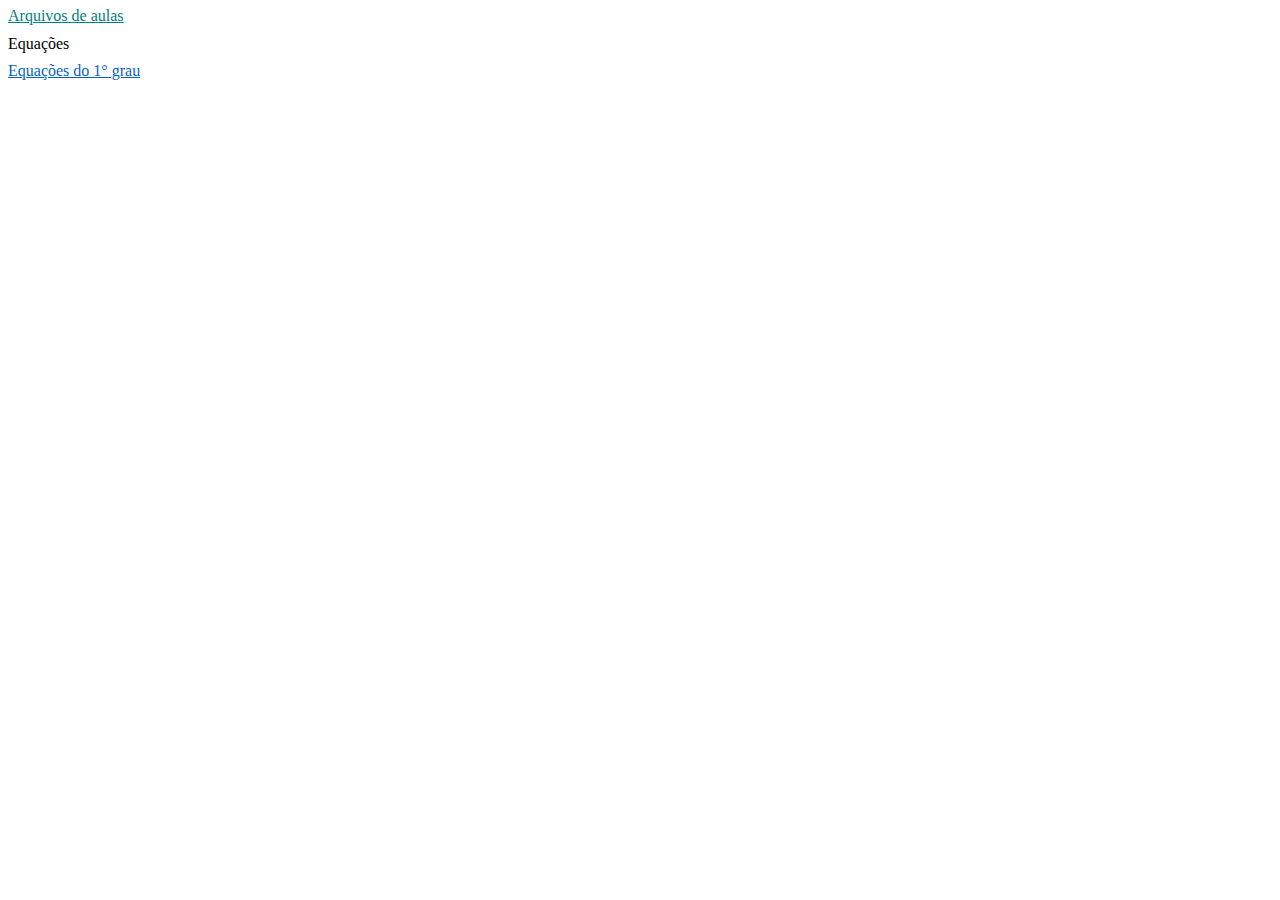
<file: matematica/index.html>
<html xmlns:v="urn:schemas-microsoft-com:vml"
xmlns:o="urn:schemas-microsoft-com:office:office"
xmlns:w="urn:schemas-microsoft-com:office:word"
xmlns:m="http://schemas.microsoft.com/office/2004/12/omml"
xmlns="http://www.w3.org/TR/REC-html40">

<head>
<meta http-equiv=Content-Type content="text/html; charset=windows-1252">
<meta name=ProgId content=Word.Document>
<meta name=Generator content="Microsoft Word 15">
<meta name=Originator content="Microsoft Word 15">
<link rel=File-List href="index_arquivos/filelist.xml">
<!--[if gte mso 9]><xml>
 <o:DocumentProperties>
  <o:Author>Matem�tica</o:Author>
  <o:Template>Normal</o:Template>
  <o:LastAuthor>Matem�tica</o:LastAuthor>
  <o:Revision>2</o:Revision>
  <o:TotalTime>3</o:TotalTime>
  <o:Created>2021-11-10T15:54:00Z</o:Created>
  <o:LastSaved>2021-11-10T15:54:00Z</o:LastSaved>
  <o:Pages>1</o:Pages>
  <o:Words>14</o:Words>
  <o:Characters>80</o:Characters>
  <o:Lines>1</o:Lines>
  <o:Paragraphs>1</o:Paragraphs>
  <o:CharactersWithSpaces>93</o:CharactersWithSpaces>
  <o:Version>16.00</o:Version>
 </o:DocumentProperties>
 <o:OfficeDocumentSettings>
  <o:AllowPNG/>
 </o:OfficeDocumentSettings>
</xml><![endif]-->
<link rel=themeData href="index_arquivos/themedata.thmx">
<link rel=colorSchemeMapping href="index_arquivos/colorschememapping.xml">
<!--[if gte mso 9]><xml>
 <w:WordDocument>
  <w:SpellingState>Clean</w:SpellingState>
  <w:GrammarState>Clean</w:GrammarState>
  <w:TrackMoves>false</w:TrackMoves>
  <w:TrackFormatting/>
  <w:HyphenationZone>21</w:HyphenationZone>
  <w:PunctuationKerning/>
  <w:ValidateAgainstSchemas/>
  <w:SaveIfXMLInvalid>false</w:SaveIfXMLInvalid>
  <w:IgnoreMixedContent>false</w:IgnoreMixedContent>
  <w:AlwaysShowPlaceholderText>false</w:AlwaysShowPlaceholderText>
  <w:DoNotPromoteQF/>
  <w:LidThemeOther>PT-BR</w:LidThemeOther>
  <w:LidThemeAsian>X-NONE</w:LidThemeAsian>
  <w:LidThemeComplexScript>X-NONE</w:LidThemeComplexScript>
  <w:Compatibility>
   <w:BreakWrappedTables/>
   <w:SnapToGridInCell/>
   <w:WrapTextWithPunct/>
   <w:UseAsianBreakRules/>
   <w:DontGrowAutofit/>
   <w:SplitPgBreakAndParaMark/>
   <w:EnableOpenTypeKerning/>
   <w:DontFlipMirrorIndents/>
   <w:OverrideTableStyleHps/>
  </w:Compatibility>
  <w:BrowserLevel>MicrosoftInternetExplorer4</w:BrowserLevel>
  <m:mathPr>
   <m:mathFont m:val="Cambria Math"/>
   <m:brkBin m:val="before"/>
   <m:brkBinSub m:val="&#45;-"/>
   <m:smallFrac m:val="off"/>
   <m:dispDef/>
   <m:lMargin m:val="0"/>
   <m:rMargin m:val="0"/>
   <m:defJc m:val="centerGroup"/>
   <m:wrapIndent m:val="1440"/>
   <m:intLim m:val="subSup"/>
   <m:naryLim m:val="undOvr"/>
  </m:mathPr></w:WordDocument>
</xml><![endif]--><!--[if gte mso 9]><xml>
 <w:LatentStyles DefLockedState="false" DefUnhideWhenUsed="false"
  DefSemiHidden="false" DefQFormat="false" DefPriority="99"
  LatentStyleCount="376">
  <w:LsdException Locked="false" Priority="0" QFormat="true" Name="Normal"/>
  <w:LsdException Locked="false" Priority="9" QFormat="true" Name="heading 1"/>
  <w:LsdException Locked="false" Priority="9" SemiHidden="true"
   UnhideWhenUsed="true" QFormat="true" Name="heading 2"/>
  <w:LsdException Locked="false" Priority="9" SemiHidden="true"
   UnhideWhenUsed="true" QFormat="true" Name="heading 3"/>
  <w:LsdException Locked="false" Priority="9" SemiHidden="true"
   UnhideWhenUsed="true" QFormat="true" Name="heading 4"/>
  <w:LsdException Locked="false" Priority="9" SemiHidden="true"
   UnhideWhenUsed="true" QFormat="true" Name="heading 5"/>
  <w:LsdException Locked="false" Priority="9" SemiHidden="true"
   UnhideWhenUsed="true" QFormat="true" Name="heading 6"/>
  <w:LsdException Locked="false" Priority="9" SemiHidden="true"
   UnhideWhenUsed="true" QFormat="true" Name="heading 7"/>
  <w:LsdException Locked="false" Priority="9" SemiHidden="true"
   UnhideWhenUsed="true" QFormat="true" Name="heading 8"/>
  <w:LsdException Locked="false" Priority="9" SemiHidden="true"
   UnhideWhenUsed="true" QFormat="true" Name="heading 9"/>
  <w:LsdException Locked="false" SemiHidden="true" UnhideWhenUsed="true"
   Name="index 1"/>
  <w:LsdException Locked="false" SemiHidden="true" UnhideWhenUsed="true"
   Name="index 2"/>
  <w:LsdException Locked="false" SemiHidden="true" UnhideWhenUsed="true"
   Name="index 3"/>
  <w:LsdException Locked="false" SemiHidden="true" UnhideWhenUsed="true"
   Name="index 4"/>
  <w:LsdException Locked="false" SemiHidden="true" UnhideWhenUsed="true"
   Name="index 5"/>
  <w:LsdException Locked="false" SemiHidden="true" UnhideWhenUsed="true"
   Name="index 6"/>
  <w:LsdException Locked="false" SemiHidden="true" UnhideWhenUsed="true"
   Name="index 7"/>
  <w:LsdException Locked="false" SemiHidden="true" UnhideWhenUsed="true"
   Name="index 8"/>
  <w:LsdException Locked="false" SemiHidden="true" UnhideWhenUsed="true"
   Name="index 9"/>
  <w:LsdException Locked="false" Priority="39" SemiHidden="true"
   UnhideWhenUsed="true" Name="toc 1"/>
  <w:LsdException Locked="false" Priority="39" SemiHidden="true"
   UnhideWhenUsed="true" Name="toc 2"/>
  <w:LsdException Locked="false" Priority="39" SemiHidden="true"
   UnhideWhenUsed="true" Name="toc 3"/>
  <w:LsdException Locked="false" Priority="39" SemiHidden="true"
   UnhideWhenUsed="true" Name="toc 4"/>
  <w:LsdException Locked="false" Priority="39" SemiHidden="true"
   UnhideWhenUsed="true" Name="toc 5"/>
  <w:LsdException Locked="false" Priority="39" SemiHidden="true"
   UnhideWhenUsed="true" Name="toc 6"/>
  <w:LsdException Locked="false" Priority="39" SemiHidden="true"
   UnhideWhenUsed="true" Name="toc 7"/>
  <w:LsdException Locked="false" Priority="39" SemiHidden="true"
   UnhideWhenUsed="true" Name="toc 8"/>
  <w:LsdException Locked="false" Priority="39" SemiHidden="true"
   UnhideWhenUsed="true" Name="toc 9"/>
  <w:LsdException Locked="false" SemiHidden="true" UnhideWhenUsed="true"
   Name="Normal Indent"/>
  <w:LsdException Locked="false" SemiHidden="true" UnhideWhenUsed="true"
   Name="footnote text"/>
  <w:LsdException Locked="false" SemiHidden="true" UnhideWhenUsed="true"
   Name="annotation text"/>
  <w:LsdException Locked="false" SemiHidden="true" UnhideWhenUsed="true"
   Name="header"/>
  <w:LsdException Locked="false" SemiHidden="true" UnhideWhenUsed="true"
   Name="footer"/>
  <w:LsdException Locked="false" SemiHidden="true" UnhideWhenUsed="true"
   Name="index heading"/>
  <w:LsdException Locked="false" Priority="35" SemiHidden="true"
   UnhideWhenUsed="true" QFormat="true" Name="caption"/>
  <w:LsdException Locked="false" SemiHidden="true" UnhideWhenUsed="true"
   Name="table of figures"/>
  <w:LsdException Locked="false" SemiHidden="true" UnhideWhenUsed="true"
   Name="envelope address"/>
  <w:LsdException Locked="false" SemiHidden="true" UnhideWhenUsed="true"
   Name="envelope return"/>
  <w:LsdException Locked="false" SemiHidden="true" UnhideWhenUsed="true"
   Name="footnote reference"/>
  <w:LsdException Locked="false" SemiHidden="true" UnhideWhenUsed="true"
   Name="annotation reference"/>
  <w:LsdException Locked="false" SemiHidden="true" UnhideWhenUsed="true"
   Name="line number"/>
  <w:LsdException Locked="false" SemiHidden="true" UnhideWhenUsed="true"
   Name="page number"/>
  <w:LsdException Locked="false" SemiHidden="true" UnhideWhenUsed="true"
   Name="endnote reference"/>
  <w:LsdException Locked="false" SemiHidden="true" UnhideWhenUsed="true"
   Name="endnote text"/>
  <w:LsdException Locked="false" SemiHidden="true" UnhideWhenUsed="true"
   Name="table of authorities"/>
  <w:LsdException Locked="false" SemiHidden="true" UnhideWhenUsed="true"
   Name="macro"/>
  <w:LsdException Locked="false" SemiHidden="true" UnhideWhenUsed="true"
   Name="toa heading"/>
  <w:LsdException Locked="false" SemiHidden="true" UnhideWhenUsed="true"
   Name="List"/>
  <w:LsdException Locked="false" SemiHidden="true" UnhideWhenUsed="true"
   Name="List Bullet"/>
  <w:LsdException Locked="false" SemiHidden="true" UnhideWhenUsed="true"
   Name="List Number"/>
  <w:LsdException Locked="false" SemiHidden="true" UnhideWhenUsed="true"
   Name="List 2"/>
  <w:LsdException Locked="false" SemiHidden="true" UnhideWhenUsed="true"
   Name="List 3"/>
  <w:LsdException Locked="false" SemiHidden="true" UnhideWhenUsed="true"
   Name="List 4"/>
  <w:LsdException Locked="false" SemiHidden="true" UnhideWhenUsed="true"
   Name="List 5"/>
  <w:LsdException Locked="false" SemiHidden="true" UnhideWhenUsed="true"
   Name="List Bullet 2"/>
  <w:LsdException Locked="false" SemiHidden="true" UnhideWhenUsed="true"
   Name="List Bullet 3"/>
  <w:LsdException Locked="false" SemiHidden="true" UnhideWhenUsed="true"
   Name="List Bullet 4"/>
  <w:LsdException Locked="false" SemiHidden="true" UnhideWhenUsed="true"
   Name="List Bullet 5"/>
  <w:LsdException Locked="false" SemiHidden="true" UnhideWhenUsed="true"
   Name="List Number 2"/>
  <w:LsdException Locked="false" SemiHidden="true" UnhideWhenUsed="true"
   Name="List Number 3"/>
  <w:LsdException Locked="false" SemiHidden="true" UnhideWhenUsed="true"
   Name="List Number 4"/>
  <w:LsdException Locked="false" SemiHidden="true" UnhideWhenUsed="true"
   Name="List Number 5"/>
  <w:LsdException Locked="false" Priority="10" QFormat="true" Name="Title"/>
  <w:LsdException Locked="false" SemiHidden="true" UnhideWhenUsed="true"
   Name="Closing"/>
  <w:LsdException Locked="false" SemiHidden="true" UnhideWhenUsed="true"
   Name="Signature"/>
  <w:LsdException Locked="false" Priority="1" SemiHidden="true"
   UnhideWhenUsed="true" Name="Default Paragraph Font"/>
  <w:LsdException Locked="false" SemiHidden="true" UnhideWhenUsed="true"
   Name="Body Text"/>
  <w:LsdException Locked="false" SemiHidden="true" UnhideWhenUsed="true"
   Name="Body Text Indent"/>
  <w:LsdException Locked="false" SemiHidden="true" UnhideWhenUsed="true"
   Name="List Continue"/>
  <w:LsdException Locked="false" SemiHidden="true" UnhideWhenUsed="true"
   Name="List Continue 2"/>
  <w:LsdException Locked="false" SemiHidden="true" UnhideWhenUsed="true"
   Name="List Continue 3"/>
  <w:LsdException Locked="false" SemiHidden="true" UnhideWhenUsed="true"
   Name="List Continue 4"/>
  <w:LsdException Locked="false" SemiHidden="true" UnhideWhenUsed="true"
   Name="List Continue 5"/>
  <w:LsdException Locked="false" SemiHidden="true" UnhideWhenUsed="true"
   Name="Message Header"/>
  <w:LsdException Locked="false" Priority="11" QFormat="true" Name="Subtitle"/>
  <w:LsdException Locked="false" SemiHidden="true" UnhideWhenUsed="true"
   Name="Salutation"/>
  <w:LsdException Locked="false" SemiHidden="true" UnhideWhenUsed="true"
   Name="Date"/>
  <w:LsdException Locked="false" SemiHidden="true" UnhideWhenUsed="true"
   Name="Body Text First Indent"/>
  <w:LsdException Locked="false" SemiHidden="true" UnhideWhenUsed="true"
   Name="Body Text First Indent 2"/>
  <w:LsdException Locked="false" SemiHidden="true" UnhideWhenUsed="true"
   Name="Note Heading"/>
  <w:LsdException Locked="false" SemiHidden="true" UnhideWhenUsed="true"
   Name="Body Text 2"/>
  <w:LsdException Locked="false" SemiHidden="true" UnhideWhenUsed="true"
   Name="Body Text 3"/>
  <w:LsdException Locked="false" SemiHidden="true" UnhideWhenUsed="true"
   Name="Body Text Indent 2"/>
  <w:LsdException Locked="false" SemiHidden="true" UnhideWhenUsed="true"
   Name="Body Text Indent 3"/>
  <w:LsdException Locked="false" SemiHidden="true" UnhideWhenUsed="true"
   Name="Block Text"/>
  <w:LsdException Locked="false" SemiHidden="true" UnhideWhenUsed="true"
   Name="Hyperlink"/>
  <w:LsdException Locked="false" SemiHidden="true" UnhideWhenUsed="true"
   Name="FollowedHyperlink"/>
  <w:LsdException Locked="false" Priority="22" QFormat="true" Name="Strong"/>
  <w:LsdException Locked="false" Priority="20" QFormat="true" Name="Emphasis"/>
  <w:LsdException Locked="false" SemiHidden="true" UnhideWhenUsed="true"
   Name="Document Map"/>
  <w:LsdException Locked="false" SemiHidden="true" UnhideWhenUsed="true"
   Name="Plain Text"/>
  <w:LsdException Locked="false" SemiHidden="true" UnhideWhenUsed="true"
   Name="E-mail Signature"/>
  <w:LsdException Locked="false" SemiHidden="true" UnhideWhenUsed="true"
   Name="HTML Top of Form"/>
  <w:LsdException Locked="false" SemiHidden="true" UnhideWhenUsed="true"
   Name="HTML Bottom of Form"/>
  <w:LsdException Locked="false" SemiHidden="true" UnhideWhenUsed="true"
   Name="Normal (Web)"/>
  <w:LsdException Locked="false" SemiHidden="true" UnhideWhenUsed="true"
   Name="HTML Acronym"/>
  <w:LsdException Locked="false" SemiHidden="true" UnhideWhenUsed="true"
   Name="HTML Address"/>
  <w:LsdException Locked="false" SemiHidden="true" UnhideWhenUsed="true"
   Name="HTML Cite"/>
  <w:LsdException Locked="false" SemiHidden="true" UnhideWhenUsed="true"
   Name="HTML Code"/>
  <w:LsdException Locked="false" SemiHidden="true" UnhideWhenUsed="true"
   Name="HTML Definition"/>
  <w:LsdException Locked="false" SemiHidden="true" UnhideWhenUsed="true"
   Name="HTML Keyboard"/>
  <w:LsdException Locked="false" SemiHidden="true" UnhideWhenUsed="true"
   Name="HTML Preformatted"/>
  <w:LsdException Locked="false" SemiHidden="true" UnhideWhenUsed="true"
   Name="HTML Sample"/>
  <w:LsdException Locked="false" SemiHidden="true" UnhideWhenUsed="true"
   Name="HTML Typewriter"/>
  <w:LsdException Locked="false" SemiHidden="true" UnhideWhenUsed="true"
   Name="HTML Variable"/>
  <w:LsdException Locked="false" SemiHidden="true" UnhideWhenUsed="true"
   Name="Normal Table"/>
  <w:LsdException Locked="false" SemiHidden="true" UnhideWhenUsed="true"
   Name="annotation subject"/>
  <w:LsdException Locked="false" SemiHidden="true" UnhideWhenUsed="true"
   Name="No List"/>
  <w:LsdException Locked="false" SemiHidden="true" UnhideWhenUsed="true"
   Name="Outline List 1"/>
  <w:LsdException Locked="false" SemiHidden="true" UnhideWhenUsed="true"
   Name="Outline List 2"/>
  <w:LsdException Locked="false" SemiHidden="true" UnhideWhenUsed="true"
   Name="Outline List 3"/>
  <w:LsdException Locked="false" SemiHidden="true" UnhideWhenUsed="true"
   Name="Table Simple 1"/>
  <w:LsdException Locked="false" SemiHidden="true" UnhideWhenUsed="true"
   Name="Table Simple 2"/>
  <w:LsdException Locked="false" SemiHidden="true" UnhideWhenUsed="true"
   Name="Table Simple 3"/>
  <w:LsdException Locked="false" SemiHidden="true" UnhideWhenUsed="true"
   Name="Table Classic 1"/>
  <w:LsdException Locked="false" SemiHidden="true" UnhideWhenUsed="true"
   Name="Table Classic 2"/>
  <w:LsdException Locked="false" SemiHidden="true" UnhideWhenUsed="true"
   Name="Table Classic 3"/>
  <w:LsdException Locked="false" SemiHidden="true" UnhideWhenUsed="true"
   Name="Table Classic 4"/>
  <w:LsdException Locked="false" SemiHidden="true" UnhideWhenUsed="true"
   Name="Table Colorful 1"/>
  <w:LsdException Locked="false" SemiHidden="true" UnhideWhenUsed="true"
   Name="Table Colorful 2"/>
  <w:LsdException Locked="false" SemiHidden="true" UnhideWhenUsed="true"
   Name="Table Colorful 3"/>
  <w:LsdException Locked="false" SemiHidden="true" UnhideWhenUsed="true"
   Name="Table Columns 1"/>
  <w:LsdException Locked="false" SemiHidden="true" UnhideWhenUsed="true"
   Name="Table Columns 2"/>
  <w:LsdException Locked="false" SemiHidden="true" UnhideWhenUsed="true"
   Name="Table Columns 3"/>
  <w:LsdException Locked="false" SemiHidden="true" UnhideWhenUsed="true"
   Name="Table Columns 4"/>
  <w:LsdException Locked="false" SemiHidden="true" UnhideWhenUsed="true"
   Name="Table Columns 5"/>
  <w:LsdException Locked="false" SemiHidden="true" UnhideWhenUsed="true"
   Name="Table Grid 1"/>
  <w:LsdException Locked="false" SemiHidden="true" UnhideWhenUsed="true"
   Name="Table Grid 2"/>
  <w:LsdException Locked="false" SemiHidden="true" UnhideWhenUsed="true"
   Name="Table Grid 3"/>
  <w:LsdException Locked="false" SemiHidden="true" UnhideWhenUsed="true"
   Name="Table Grid 4"/>
  <w:LsdException Locked="false" SemiHidden="true" UnhideWhenUsed="true"
   Name="Table Grid 5"/>
  <w:LsdException Locked="false" SemiHidden="true" UnhideWhenUsed="true"
   Name="Table Grid 6"/>
  <w:LsdException Locked="false" SemiHidden="true" UnhideWhenUsed="true"
   Name="Table Grid 7"/>
  <w:LsdException Locked="false" SemiHidden="true" UnhideWhenUsed="true"
   Name="Table Grid 8"/>
  <w:LsdException Locked="false" SemiHidden="true" UnhideWhenUsed="true"
   Name="Table List 1"/>
  <w:LsdException Locked="false" SemiHidden="true" UnhideWhenUsed="true"
   Name="Table List 2"/>
  <w:LsdException Locked="false" SemiHidden="true" UnhideWhenUsed="true"
   Name="Table List 3"/>
  <w:LsdException Locked="false" SemiHidden="true" UnhideWhenUsed="true"
   Name="Table List 4"/>
  <w:LsdException Locked="false" SemiHidden="true" UnhideWhenUsed="true"
   Name="Table List 5"/>
  <w:LsdException Locked="false" SemiHidden="true" UnhideWhenUsed="true"
   Name="Table List 6"/>
  <w:LsdException Locked="false" SemiHidden="true" UnhideWhenUsed="true"
   Name="Table List 7"/>
  <w:LsdException Locked="false" SemiHidden="true" UnhideWhenUsed="true"
   Name="Table List 8"/>
  <w:LsdException Locked="false" SemiHidden="true" UnhideWhenUsed="true"
   Name="Table 3D effects 1"/>
  <w:LsdException Locked="false" SemiHidden="true" UnhideWhenUsed="true"
   Name="Table 3D effects 2"/>
  <w:LsdException Locked="false" SemiHidden="true" UnhideWhenUsed="true"
   Name="Table 3D effects 3"/>
  <w:LsdException Locked="false" SemiHidden="true" UnhideWhenUsed="true"
   Name="Table Contemporary"/>
  <w:LsdException Locked="false" SemiHidden="true" UnhideWhenUsed="true"
   Name="Table Elegant"/>
  <w:LsdException Locked="false" SemiHidden="true" UnhideWhenUsed="true"
   Name="Table Professional"/>
  <w:LsdException Locked="false" SemiHidden="true" UnhideWhenUsed="true"
   Name="Table Subtle 1"/>
  <w:LsdException Locked="false" SemiHidden="true" UnhideWhenUsed="true"
   Name="Table Subtle 2"/>
  <w:LsdException Locked="false" SemiHidden="true" UnhideWhenUsed="true"
   Name="Table Web 1"/>
  <w:LsdException Locked="false" SemiHidden="true" UnhideWhenUsed="true"
   Name="Table Web 2"/>
  <w:LsdException Locked="false" SemiHidden="true" UnhideWhenUsed="true"
   Name="Table Web 3"/>
  <w:LsdException Locked="false" SemiHidden="true" UnhideWhenUsed="true"
   Name="Balloon Text"/>
  <w:LsdException Locked="false" Priority="39" Name="Table Grid"/>
  <w:LsdException Locked="false" SemiHidden="true" UnhideWhenUsed="true"
   Name="Table Theme"/>
  <w:LsdException Locked="false" SemiHidden="true" Name="Placeholder Text"/>
  <w:LsdException Locked="false" Priority="1" QFormat="true" Name="No Spacing"/>
  <w:LsdException Locked="false" Priority="60" Name="Light Shading"/>
  <w:LsdException Locked="false" Priority="61" Name="Light List"/>
  <w:LsdException Locked="false" Priority="62" Name="Light Grid"/>
  <w:LsdException Locked="false" Priority="63" Name="Medium Shading 1"/>
  <w:LsdException Locked="false" Priority="64" Name="Medium Shading 2"/>
  <w:LsdException Locked="false" Priority="65" Name="Medium List 1"/>
  <w:LsdException Locked="false" Priority="66" Name="Medium List 2"/>
  <w:LsdException Locked="false" Priority="67" Name="Medium Grid 1"/>
  <w:LsdException Locked="false" Priority="68" Name="Medium Grid 2"/>
  <w:LsdException Locked="false" Priority="69" Name="Medium Grid 3"/>
  <w:LsdException Locked="false" Priority="70" Name="Dark List"/>
  <w:LsdException Locked="false" Priority="71" Name="Colorful Shading"/>
  <w:LsdException Locked="false" Priority="72" Name="Colorful List"/>
  <w:LsdException Locked="false" Priority="73" Name="Colorful Grid"/>
  <w:LsdException Locked="false" Priority="60" Name="Light Shading Accent 1"/>
  <w:LsdException Locked="false" Priority="61" Name="Light List Accent 1"/>
  <w:LsdException Locked="false" Priority="62" Name="Light Grid Accent 1"/>
  <w:LsdException Locked="false" Priority="63" Name="Medium Shading 1 Accent 1"/>
  <w:LsdException Locked="false" Priority="64" Name="Medium Shading 2 Accent 1"/>
  <w:LsdException Locked="false" Priority="65" Name="Medium List 1 Accent 1"/>
  <w:LsdException Locked="false" SemiHidden="true" Name="Revision"/>
  <w:LsdException Locked="false" Priority="34" QFormat="true"
   Name="List Paragraph"/>
  <w:LsdException Locked="false" Priority="29" QFormat="true" Name="Quote"/>
  <w:LsdException Locked="false" Priority="30" QFormat="true"
   Name="Intense Quote"/>
  <w:LsdException Locked="false" Priority="66" Name="Medium List 2 Accent 1"/>
  <w:LsdException Locked="false" Priority="67" Name="Medium Grid 1 Accent 1"/>
  <w:LsdException Locked="false" Priority="68" Name="Medium Grid 2 Accent 1"/>
  <w:LsdException Locked="false" Priority="69" Name="Medium Grid 3 Accent 1"/>
  <w:LsdException Locked="false" Priority="70" Name="Dark List Accent 1"/>
  <w:LsdException Locked="false" Priority="71" Name="Colorful Shading Accent 1"/>
  <w:LsdException Locked="false" Priority="72" Name="Colorful List Accent 1"/>
  <w:LsdException Locked="false" Priority="73" Name="Colorful Grid Accent 1"/>
  <w:LsdException Locked="false" Priority="60" Name="Light Shading Accent 2"/>
  <w:LsdException Locked="false" Priority="61" Name="Light List Accent 2"/>
  <w:LsdException Locked="false" Priority="62" Name="Light Grid Accent 2"/>
  <w:LsdException Locked="false" Priority="63" Name="Medium Shading 1 Accent 2"/>
  <w:LsdException Locked="false" Priority="64" Name="Medium Shading 2 Accent 2"/>
  <w:LsdException Locked="false" Priority="65" Name="Medium List 1 Accent 2"/>
  <w:LsdException Locked="false" Priority="66" Name="Medium List 2 Accent 2"/>
  <w:LsdException Locked="false" Priority="67" Name="Medium Grid 1 Accent 2"/>
  <w:LsdException Locked="false" Priority="68" Name="Medium Grid 2 Accent 2"/>
  <w:LsdException Locked="false" Priority="69" Name="Medium Grid 3 Accent 2"/>
  <w:LsdException Locked="false" Priority="70" Name="Dark List Accent 2"/>
  <w:LsdException Locked="false" Priority="71" Name="Colorful Shading Accent 2"/>
  <w:LsdException Locked="false" Priority="72" Name="Colorful List Accent 2"/>
  <w:LsdException Locked="false" Priority="73" Name="Colorful Grid Accent 2"/>
  <w:LsdException Locked="false" Priority="60" Name="Light Shading Accent 3"/>
  <w:LsdException Locked="false" Priority="61" Name="Light List Accent 3"/>
  <w:LsdException Locked="false" Priority="62" Name="Light Grid Accent 3"/>
  <w:LsdException Locked="false" Priority="63" Name="Medium Shading 1 Accent 3"/>
  <w:LsdException Locked="false" Priority="64" Name="Medium Shading 2 Accent 3"/>
  <w:LsdException Locked="false" Priority="65" Name="Medium List 1 Accent 3"/>
  <w:LsdException Locked="false" Priority="66" Name="Medium List 2 Accent 3"/>
  <w:LsdException Locked="false" Priority="67" Name="Medium Grid 1 Accent 3"/>
  <w:LsdException Locked="false" Priority="68" Name="Medium Grid 2 Accent 3"/>
  <w:LsdException Locked="false" Priority="69" Name="Medium Grid 3 Accent 3"/>
  <w:LsdException Locked="false" Priority="70" Name="Dark List Accent 3"/>
  <w:LsdException Locked="false" Priority="71" Name="Colorful Shading Accent 3"/>
  <w:LsdException Locked="false" Priority="72" Name="Colorful List Accent 3"/>
  <w:LsdException Locked="false" Priority="73" Name="Colorful Grid Accent 3"/>
  <w:LsdException Locked="false" Priority="60" Name="Light Shading Accent 4"/>
  <w:LsdException Locked="false" Priority="61" Name="Light List Accent 4"/>
  <w:LsdException Locked="false" Priority="62" Name="Light Grid Accent 4"/>
  <w:LsdException Locked="false" Priority="63" Name="Medium Shading 1 Accent 4"/>
  <w:LsdException Locked="false" Priority="64" Name="Medium Shading 2 Accent 4"/>
  <w:LsdException Locked="false" Priority="65" Name="Medium List 1 Accent 4"/>
  <w:LsdException Locked="false" Priority="66" Name="Medium List 2 Accent 4"/>
  <w:LsdException Locked="false" Priority="67" Name="Medium Grid 1 Accent 4"/>
  <w:LsdException Locked="false" Priority="68" Name="Medium Grid 2 Accent 4"/>
  <w:LsdException Locked="false" Priority="69" Name="Medium Grid 3 Accent 4"/>
  <w:LsdException Locked="false" Priority="70" Name="Dark List Accent 4"/>
  <w:LsdException Locked="false" Priority="71" Name="Colorful Shading Accent 4"/>
  <w:LsdException Locked="false" Priority="72" Name="Colorful List Accent 4"/>
  <w:LsdException Locked="false" Priority="73" Name="Colorful Grid Accent 4"/>
  <w:LsdException Locked="false" Priority="60" Name="Light Shading Accent 5"/>
  <w:LsdException Locked="false" Priority="61" Name="Light List Accent 5"/>
  <w:LsdException Locked="false" Priority="62" Name="Light Grid Accent 5"/>
  <w:LsdException Locked="false" Priority="63" Name="Medium Shading 1 Accent 5"/>
  <w:LsdException Locked="false" Priority="64" Name="Medium Shading 2 Accent 5"/>
  <w:LsdException Locked="false" Priority="65" Name="Medium List 1 Accent 5"/>
  <w:LsdException Locked="false" Priority="66" Name="Medium List 2 Accent 5"/>
  <w:LsdException Locked="false" Priority="67" Name="Medium Grid 1 Accent 5"/>
  <w:LsdException Locked="false" Priority="68" Name="Medium Grid 2 Accent 5"/>
  <w:LsdException Locked="false" Priority="69" Name="Medium Grid 3 Accent 5"/>
  <w:LsdException Locked="false" Priority="70" Name="Dark List Accent 5"/>
  <w:LsdException Locked="false" Priority="71" Name="Colorful Shading Accent 5"/>
  <w:LsdException Locked="false" Priority="72" Name="Colorful List Accent 5"/>
  <w:LsdException Locked="false" Priority="73" Name="Colorful Grid Accent 5"/>
  <w:LsdException Locked="false" Priority="60" Name="Light Shading Accent 6"/>
  <w:LsdException Locked="false" Priority="61" Name="Light List Accent 6"/>
  <w:LsdException Locked="false" Priority="62" Name="Light Grid Accent 6"/>
  <w:LsdException Locked="false" Priority="63" Name="Medium Shading 1 Accent 6"/>
  <w:LsdException Locked="false" Priority="64" Name="Medium Shading 2 Accent 6"/>
  <w:LsdException Locked="false" Priority="65" Name="Medium List 1 Accent 6"/>
  <w:LsdException Locked="false" Priority="66" Name="Medium List 2 Accent 6"/>
  <w:LsdException Locked="false" Priority="67" Name="Medium Grid 1 Accent 6"/>
  <w:LsdException Locked="false" Priority="68" Name="Medium Grid 2 Accent 6"/>
  <w:LsdException Locked="false" Priority="69" Name="Medium Grid 3 Accent 6"/>
  <w:LsdException Locked="false" Priority="70" Name="Dark List Accent 6"/>
  <w:LsdException Locked="false" Priority="71" Name="Colorful Shading Accent 6"/>
  <w:LsdException Locked="false" Priority="72" Name="Colorful List Accent 6"/>
  <w:LsdException Locked="false" Priority="73" Name="Colorful Grid Accent 6"/>
  <w:LsdException Locked="false" Priority="19" QFormat="true"
   Name="Subtle Emphasis"/>
  <w:LsdException Locked="false" Priority="21" QFormat="true"
   Name="Intense Emphasis"/>
  <w:LsdException Locked="false" Priority="31" QFormat="true"
   Name="Subtle Reference"/>
  <w:LsdException Locked="false" Priority="32" QFormat="true"
   Name="Intense Reference"/>
  <w:LsdException Locked="false" Priority="33" QFormat="true" Name="Book Title"/>
  <w:LsdException Locked="false" Priority="37" SemiHidden="true"
   UnhideWhenUsed="true" Name="Bibliography"/>
  <w:LsdException Locked="false" Priority="39" SemiHidden="true"
   UnhideWhenUsed="true" QFormat="true" Name="TOC Heading"/>
  <w:LsdException Locked="false" Priority="41" Name="Plain Table 1"/>
  <w:LsdException Locked="false" Priority="42" Name="Plain Table 2"/>
  <w:LsdException Locked="false" Priority="43" Name="Plain Table 3"/>
  <w:LsdException Locked="false" Priority="44" Name="Plain Table 4"/>
  <w:LsdException Locked="false" Priority="45" Name="Plain Table 5"/>
  <w:LsdException Locked="false" Priority="40" Name="Grid Table Light"/>
  <w:LsdException Locked="false" Priority="46" Name="Grid Table 1 Light"/>
  <w:LsdException Locked="false" Priority="47" Name="Grid Table 2"/>
  <w:LsdException Locked="false" Priority="48" Name="Grid Table 3"/>
  <w:LsdException Locked="false" Priority="49" Name="Grid Table 4"/>
  <w:LsdException Locked="false" Priority="50" Name="Grid Table 5 Dark"/>
  <w:LsdException Locked="false" Priority="51" Name="Grid Table 6 Colorful"/>
  <w:LsdException Locked="false" Priority="52" Name="Grid Table 7 Colorful"/>
  <w:LsdException Locked="false" Priority="46"
   Name="Grid Table 1 Light Accent 1"/>
  <w:LsdException Locked="false" Priority="47" Name="Grid Table 2 Accent 1"/>
  <w:LsdException Locked="false" Priority="48" Name="Grid Table 3 Accent 1"/>
  <w:LsdException Locked="false" Priority="49" Name="Grid Table 4 Accent 1"/>
  <w:LsdException Locked="false" Priority="50" Name="Grid Table 5 Dark Accent 1"/>
  <w:LsdException Locked="false" Priority="51"
   Name="Grid Table 6 Colorful Accent 1"/>
  <w:LsdException Locked="false" Priority="52"
   Name="Grid Table 7 Colorful Accent 1"/>
  <w:LsdException Locked="false" Priority="46"
   Name="Grid Table 1 Light Accent 2"/>
  <w:LsdException Locked="false" Priority="47" Name="Grid Table 2 Accent 2"/>
  <w:LsdException Locked="false" Priority="48" Name="Grid Table 3 Accent 2"/>
  <w:LsdException Locked="false" Priority="49" Name="Grid Table 4 Accent 2"/>
  <w:LsdException Locked="false" Priority="50" Name="Grid Table 5 Dark Accent 2"/>
  <w:LsdException Locked="false" Priority="51"
   Name="Grid Table 6 Colorful Accent 2"/>
  <w:LsdException Locked="false" Priority="52"
   Name="Grid Table 7 Colorful Accent 2"/>
  <w:LsdException Locked="false" Priority="46"
   Name="Grid Table 1 Light Accent 3"/>
  <w:LsdException Locked="false" Priority="47" Name="Grid Table 2 Accent 3"/>
  <w:LsdException Locked="false" Priority="48" Name="Grid Table 3 Accent 3"/>
  <w:LsdException Locked="false" Priority="49" Name="Grid Table 4 Accent 3"/>
  <w:LsdException Locked="false" Priority="50" Name="Grid Table 5 Dark Accent 3"/>
  <w:LsdException Locked="false" Priority="51"
   Name="Grid Table 6 Colorful Accent 3"/>
  <w:LsdException Locked="false" Priority="52"
   Name="Grid Table 7 Colorful Accent 3"/>
  <w:LsdException Locked="false" Priority="46"
   Name="Grid Table 1 Light Accent 4"/>
  <w:LsdException Locked="false" Priority="47" Name="Grid Table 2 Accent 4"/>
  <w:LsdException Locked="false" Priority="48" Name="Grid Table 3 Accent 4"/>
  <w:LsdException Locked="false" Priority="49" Name="Grid Table 4 Accent 4"/>
  <w:LsdException Locked="false" Priority="50" Name="Grid Table 5 Dark Accent 4"/>
  <w:LsdException Locked="false" Priority="51"
   Name="Grid Table 6 Colorful Accent 4"/>
  <w:LsdException Locked="false" Priority="52"
   Name="Grid Table 7 Colorful Accent 4"/>
  <w:LsdException Locked="false" Priority="46"
   Name="Grid Table 1 Light Accent 5"/>
  <w:LsdException Locked="false" Priority="47" Name="Grid Table 2 Accent 5"/>
  <w:LsdException Locked="false" Priority="48" Name="Grid Table 3 Accent 5"/>
  <w:LsdException Locked="false" Priority="49" Name="Grid Table 4 Accent 5"/>
  <w:LsdException Locked="false" Priority="50" Name="Grid Table 5 Dark Accent 5"/>
  <w:LsdException Locked="false" Priority="51"
   Name="Grid Table 6 Colorful Accent 5"/>
  <w:LsdException Locked="false" Priority="52"
   Name="Grid Table 7 Colorful Accent 5"/>
  <w:LsdException Locked="false" Priority="46"
   Name="Grid Table 1 Light Accent 6"/>
  <w:LsdException Locked="false" Priority="47" Name="Grid Table 2 Accent 6"/>
  <w:LsdException Locked="false" Priority="48" Name="Grid Table 3 Accent 6"/>
  <w:LsdException Locked="false" Priority="49" Name="Grid Table 4 Accent 6"/>
  <w:LsdException Locked="false" Priority="50" Name="Grid Table 5 Dark Accent 6"/>
  <w:LsdException Locked="false" Priority="51"
   Name="Grid Table 6 Colorful Accent 6"/>
  <w:LsdException Locked="false" Priority="52"
   Name="Grid Table 7 Colorful Accent 6"/>
  <w:LsdException Locked="false" Priority="46" Name="List Table 1 Light"/>
  <w:LsdException Locked="false" Priority="47" Name="List Table 2"/>
  <w:LsdException Locked="false" Priority="48" Name="List Table 3"/>
  <w:LsdException Locked="false" Priority="49" Name="List Table 4"/>
  <w:LsdException Locked="false" Priority="50" Name="List Table 5 Dark"/>
  <w:LsdException Locked="false" Priority="51" Name="List Table 6 Colorful"/>
  <w:LsdException Locked="false" Priority="52" Name="List Table 7 Colorful"/>
  <w:LsdException Locked="false" Priority="46"
   Name="List Table 1 Light Accent 1"/>
  <w:LsdException Locked="false" Priority="47" Name="List Table 2 Accent 1"/>
  <w:LsdException Locked="false" Priority="48" Name="List Table 3 Accent 1"/>
  <w:LsdException Locked="false" Priority="49" Name="List Table 4 Accent 1"/>
  <w:LsdException Locked="false" Priority="50" Name="List Table 5 Dark Accent 1"/>
  <w:LsdException Locked="false" Priority="51"
   Name="List Table 6 Colorful Accent 1"/>
  <w:LsdException Locked="false" Priority="52"
   Name="List Table 7 Colorful Accent 1"/>
  <w:LsdException Locked="false" Priority="46"
   Name="List Table 1 Light Accent 2"/>
  <w:LsdException Locked="false" Priority="47" Name="List Table 2 Accent 2"/>
  <w:LsdException Locked="false" Priority="48" Name="List Table 3 Accent 2"/>
  <w:LsdException Locked="false" Priority="49" Name="List Table 4 Accent 2"/>
  <w:LsdException Locked="false" Priority="50" Name="List Table 5 Dark Accent 2"/>
  <w:LsdException Locked="false" Priority="51"
   Name="List Table 6 Colorful Accent 2"/>
  <w:LsdException Locked="false" Priority="52"
   Name="List Table 7 Colorful Accent 2"/>
  <w:LsdException Locked="false" Priority="46"
   Name="List Table 1 Light Accent 3"/>
  <w:LsdException Locked="false" Priority="47" Name="List Table 2 Accent 3"/>
  <w:LsdException Locked="false" Priority="48" Name="List Table 3 Accent 3"/>
  <w:LsdException Locked="false" Priority="49" Name="List Table 4 Accent 3"/>
  <w:LsdException Locked="false" Priority="50" Name="List Table 5 Dark Accent 3"/>
  <w:LsdException Locked="false" Priority="51"
   Name="List Table 6 Colorful Accent 3"/>
  <w:LsdException Locked="false" Priority="52"
   Name="List Table 7 Colorful Accent 3"/>
  <w:LsdException Locked="false" Priority="46"
   Name="List Table 1 Light Accent 4"/>
  <w:LsdException Locked="false" Priority="47" Name="List Table 2 Accent 4"/>
  <w:LsdException Locked="false" Priority="48" Name="List Table 3 Accent 4"/>
  <w:LsdException Locked="false" Priority="49" Name="List Table 4 Accent 4"/>
  <w:LsdException Locked="false" Priority="50" Name="List Table 5 Dark Accent 4"/>
  <w:LsdException Locked="false" Priority="51"
   Name="List Table 6 Colorful Accent 4"/>
  <w:LsdException Locked="false" Priority="52"
   Name="List Table 7 Colorful Accent 4"/>
  <w:LsdException Locked="false" Priority="46"
   Name="List Table 1 Light Accent 5"/>
  <w:LsdException Locked="false" Priority="47" Name="List Table 2 Accent 5"/>
  <w:LsdException Locked="false" Priority="48" Name="List Table 3 Accent 5"/>
  <w:LsdException Locked="false" Priority="49" Name="List Table 4 Accent 5"/>
  <w:LsdException Locked="false" Priority="50" Name="List Table 5 Dark Accent 5"/>
  <w:LsdException Locked="false" Priority="51"
   Name="List Table 6 Colorful Accent 5"/>
  <w:LsdException Locked="false" Priority="52"
   Name="List Table 7 Colorful Accent 5"/>
  <w:LsdException Locked="false" Priority="46"
   Name="List Table 1 Light Accent 6"/>
  <w:LsdException Locked="false" Priority="47" Name="List Table 2 Accent 6"/>
  <w:LsdException Locked="false" Priority="48" Name="List Table 3 Accent 6"/>
  <w:LsdException Locked="false" Priority="49" Name="List Table 4 Accent 6"/>
  <w:LsdException Locked="false" Priority="50" Name="List Table 5 Dark Accent 6"/>
  <w:LsdException Locked="false" Priority="51"
   Name="List Table 6 Colorful Accent 6"/>
  <w:LsdException Locked="false" Priority="52"
   Name="List Table 7 Colorful Accent 6"/>
  <w:LsdException Locked="false" SemiHidden="true" UnhideWhenUsed="true"
   Name="Mention"/>
  <w:LsdException Locked="false" SemiHidden="true" UnhideWhenUsed="true"
   Name="Smart Hyperlink"/>
  <w:LsdException Locked="false" SemiHidden="true" UnhideWhenUsed="true"
   Name="Hashtag"/>
  <w:LsdException Locked="false" SemiHidden="true" UnhideWhenUsed="true"
   Name="Unresolved Mention"/>
  <w:LsdException Locked="false" SemiHidden="true" UnhideWhenUsed="true"
   Name="Smart Link"/>
 </w:LatentStyles>
</xml><![endif]-->
<style>
<!--
 /* Font Definitions */
 @font-face
	{font-family:"Cambria Math";
	panose-1:2 4 5 3 5 4 6 3 2 4;
	mso-font-charset:0;
	mso-generic-font-family:roman;
	mso-font-pitch:variable;
	mso-font-signature:3 0 0 0 1 0;}
@font-face
	{font-family:Calibri;
	panose-1:2 15 5 2 2 2 4 3 2 4;
	mso-font-charset:0;
	mso-generic-font-family:swiss;
	mso-font-pitch:variable;
	mso-font-signature:-469750017 -1073732485 9 0 511 0;}
 /* Style Definitions */
 p.MsoNormal, li.MsoNormal, div.MsoNormal
	{mso-style-unhide:no;
	mso-style-qformat:yes;
	mso-style-parent:"";
	margin-top:0cm;
	margin-right:0cm;
	margin-bottom:8.0pt;
	margin-left:0cm;
	line-height:106%;
	mso-pagination:widow-orphan;
	line-height:107% !msorm;
	font-size:12.0pt;
	font-family:"Times New Roman",serif;
	mso-fareast-font-family:Calibri;
	mso-fareast-theme-font:minor-latin;
	mso-fareast-language:EN-US;
	mso-prop-change:Matem�tica 20211110T1253;}
a:link, span.MsoHyperlink
	{mso-style-priority:99;
	color:#0563C1;
	mso-themecolor:hyperlink;
	text-decoration:underline;
	text-underline:single;}
a:visited, span.MsoHyperlinkFollowed
	{mso-style-noshow:yes;
	mso-style-priority:99;
	color:#954F72;
	mso-themecolor:followedhyperlink;
	text-decoration:underline;
	text-underline:single;}
p.MsoRMPane, li.MsoRMPane, div.MsoRMPane
	{mso-style-noshow:yes;
	mso-style-priority:99;
	mso-style-unhide:no;
	mso-style-parent:"";
	margin:0cm;
	mso-pagination:widow-orphan;
	font-size:12.0pt;
	font-family:"Times New Roman",serif;
	mso-fareast-font-family:Calibri;
	mso-fareast-theme-font:minor-latin;
	mso-fareast-language:EN-US;}
p.msonormal0, li.msonormal0, div.msonormal0
	{mso-style-name:msonormal;
	mso-style-unhide:no;
	mso-margin-top-alt:auto;
	margin-right:0cm;
	mso-margin-bottom-alt:auto;
	margin-left:0cm;
	mso-pagination:widow-orphan;
	font-size:12.0pt;
	font-family:"Times New Roman",serif;
	mso-fareast-font-family:"Times New Roman";
	mso-fareast-theme-font:minor-fareast;}
span.msoIns
	{mso-style-type:export-only;
	mso-style-name:"";
	text-decoration:underline;
	text-underline:single;
	color:teal;}
.MsoChpDefault
	{mso-style-type:export-only;
	mso-default-props:yes;
	font-size:12.0pt;
	mso-ansi-font-size:12.0pt;
	mso-bidi-font-size:12.0pt;
	mso-fareast-font-family:Calibri;
	mso-fareast-theme-font:minor-latin;
	mso-fareast-language:EN-US;}
@page WordSection1
	{size:595.3pt 841.9pt;
	margin:70.85pt 3.0cm 70.85pt 3.0cm;
	mso-header-margin:35.4pt;
	mso-footer-margin:35.4pt;
	mso-paper-source:0;}
div.WordSection1
	{page:WordSection1;}
-->
</style>
<!--[if gte mso 10]>
<style>
 /* Style Definitions */
 table.MsoNormalTable
	{mso-style-name:"Tabela normal";
	mso-tstyle-rowband-size:0;
	mso-tstyle-colband-size:0;
	mso-style-noshow:yes;
	mso-style-priority:99;
	mso-style-parent:"";
	mso-padding-alt:0cm 5.4pt 0cm 5.4pt;
	mso-para-margin:0cm;
	mso-pagination:widow-orphan;
	font-size:12.0pt;
	font-family:"Times New Roman",serif;
	mso-fareast-language:EN-US;}
</style>
<![endif]--><!--[if gte mso 9]><xml>
 <o:shapedefaults v:ext="edit" spidmax="1026"/>
</xml><![endif]--><!--[if gte mso 9]><xml>
 <o:shapelayout v:ext="edit">
  <o:idmap v:ext="edit" data="1"/>
 </o:shapelayout></xml><![endif]-->
</head>

<body lang=PT-BR link="#0563C1" vlink="#954F72" style='tab-interval:35.4pt;
word-wrap:break-word'>

<div class=WordSection1>

<p class=MsoNormal><span class=msoIns><ins cite="mailto:Matem�tica"
datetime="2021-11-10T12:53">Arquivos de aulas<o:p></o:p></ins></span></p>

<p class=MsoNormal>Equa��es</p>

<p class=MsoNormal><a href="equacoes-do-1-grau/index.html">Equa��es do 1� grau</a><o:p></o:p></p>

</div>

</body>

</html>
</file>
